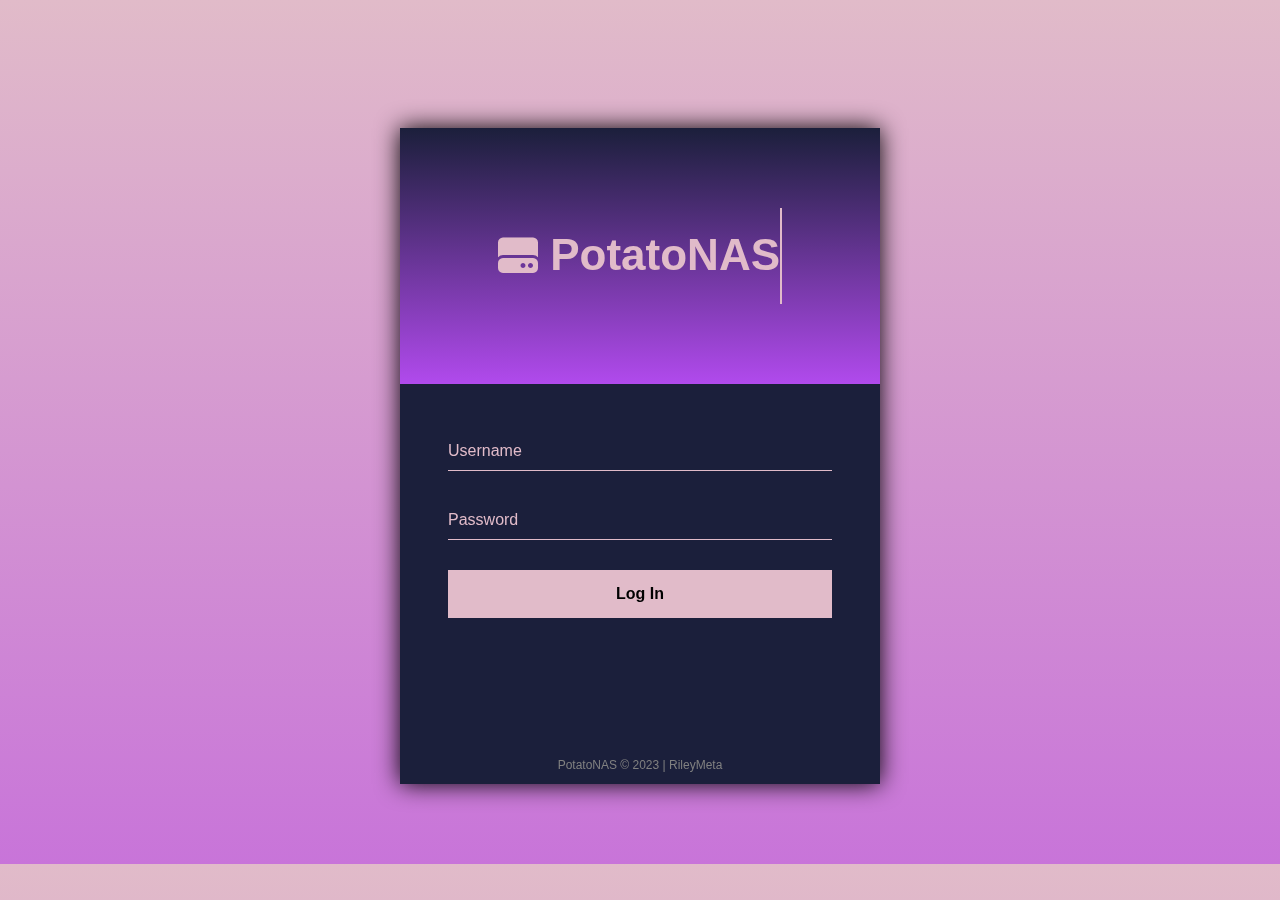
<file: templates/login.html>
<!DOCTYPE html>
<html lang="en">
<head>
    <meta charset="UTF-8">
    <meta name="viewport" content="width=device-width, initial-scale=1.0">
    <title>PotatoNAS | Login</title>
    <link rel="stylesheet" href="https://cdnjs.cloudflare.com/ajax/libs/font-awesome/6.2.1/css/all.min.css"/>
    <link rel="shortcut icon" href="{{ url_for('static', filename='favicon.png') }}">
<style>
:root {
    --color1: #454ADE;
    --color2: #1B1F3B;
    --color3: #B14AED;
    --color4: #C874D9;
    --color5: #E1BBC9;
}
*{
    margin: 0; padding: 0; font-size: 16px; font-family: sans-serif;
}
body{
  background-image: linear-gradient(var(--color5), var(--color4));
  background-repeat: round;
  display: flex;
  justify-content: center;
  }
.blink {
  animation: blinker 1s linear infinite; border: 1px solid var(--color5);
}
@keyframes blinker {
  50% {
    opacity: 0;
  }
} 
.nasHeader {
  display: flex; 
  justify-content: center;
/*   background-image: url('https://static.vecteezy.com/system/resources/previews/002/375/040/original/modern-white-background-free-vector.jpg');  */
    background-image: linear-gradient(var(--color2), var(--color3));
    padding-top: 5em; 
    margin-top: 5em; 
    padding-bottom: 5em; 
    margin-bottom: 5em; 
    width: 30em; 
    height: 6em;
}
  .nasHeader h1{
    font-family: sans-serif; 
    padding-top: 0.5em; 
    font-size: 2.75em; 
    color: var(--color5);
  }
#loginForms {
  height: 25em; 
  padding-top: 0; 
  margin-top: 0; 
  background-color: var(--color2);
/*   background-color: #242323;  */
  transform: translateY(-5em); 
  display: flex; 
  justify-content: center; 
  text-align: left;
}
  .login {
    filter: drop-shadow(0 0 0.75rem black); padding-top: 3em;
  }
  .login-box {
  display:inline-block; width:80%; height:100%;
}

.login-box .user-box {
  position: relative;
}

.login-box .user-box input {
  width: 100%;
  padding: 10px 0;
  font-size: 16px;
  color: var(--color5);
  margin-bottom: 30px;
  border: none;
  border-bottom: 1px solid var(--color5);
  outline: none;
  background: transparent;
}
.login-box .user-box label {
  position: absolute;
  top:0;
  left: 0;
  padding: 10px 0;
  font-size: 16px;
  color: var(--color5);
  pointer-events: none;
  transition: .25s;
}

.login-box .user-box input:focus ~ label,
.login-box .user-box input:valid ~ label {
  top: -20px;
  left: 0;
/*   color: #757575; */
  color: var(--color4);
  font-size: 12px;
}

.login-box button {
  border: none;
  width: 100%;
  height: 3em;
  background-color: var(--color5);
  cursor: pointer;
  transition: 0.5s;
}
.login-box button:hover {
    background-color: var(--color3);
    transition: 0.5s;
}
.login-box form button:active {
  transform: translateY(2px);
}
  p {
    position: absolute; bottom: 1em; color: grey; font-family: sans-serif; font-size: 0.75rem;
  }
</style>
</head>
<body>

  
<div class="login"> 
  <div class="nasHeader">
  <h1><i class="fa-solid fa-hard-drive" style="font-size: 2.5rem;"></i>&nbsp;PotatoNAS</h1>
<div class="blink"></div>
</div>
<div id="loginForms">
  
  <div class="login-box">
  <form method="post" style="padding-top: 3em;">
    <div class="user-box">
      <input type="text" name="username" id="username" required>
      <label>Username</label>
    </div>
    <div class="user-box">
      <input type="password" name="password" id="password" required>
      <label>Password</label>
    </div>
    <button><strong>Log In</strong></button>
  </form>
</div>
    <p>PotatoNAS &copy; 2023 | RileyMeta</p>
</div>
</d.iv>
</div>


</body>
</html>
</file>
